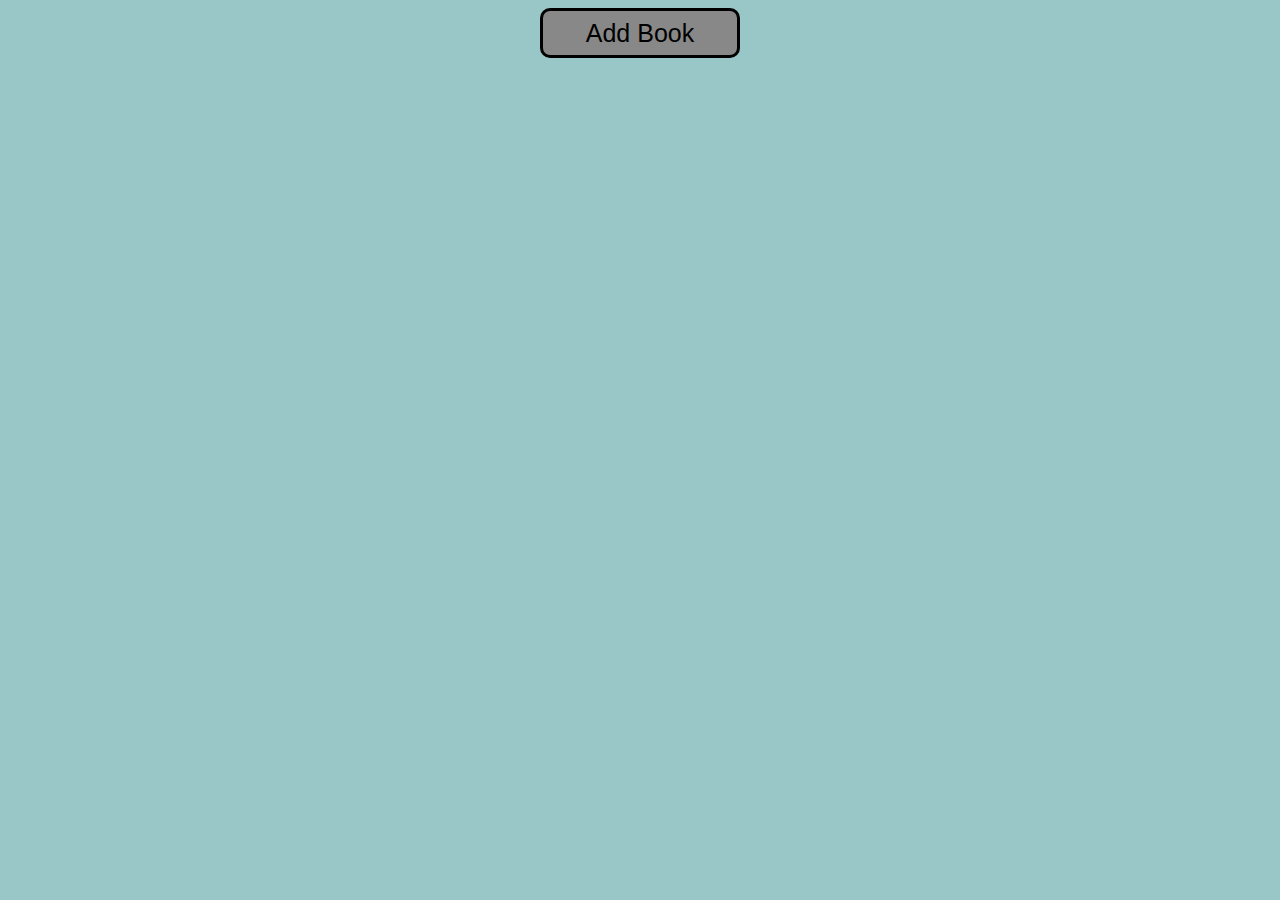
<file: JS PROJECTS/library system/index.html>
<!DOCTYPE html>
<html lang="en">
<head>
    <meta charset="UTF-8">
    <meta http-equiv="X-UA-Compatible" content="IE=edge">
    <meta name="viewport" content="width=device-width, initial-scale=1.0">
    <link rel="stylesheet" href="styles.css">
    <title>Document</title>
</head>
<body>
    <div id='newBtn-Container'>
        <button id='newBtn'>Add Book</button>
    </div>
     <div id="popUp">
        <form id='form' >
            <span class="close">&times;</span>
            <ledgend>New Book</ledgend>
            <div id='textInput'> 
                <p><input type='text' id='title' name='title' placeholder='Title'></p>
                <p><input type='text' id='author' name='author' placeholder='Author'></p>
                <p><input type='text' id='pages' name='pages' placeholder='Pages'></p>
            </div>
           
            <button type='submit' form='form' id='addBtn'>Add</button>
        </form>
    </div>
    <div id='Library-container'></div>
    <script src="library.js"></script>
</body>
</html>
</file>
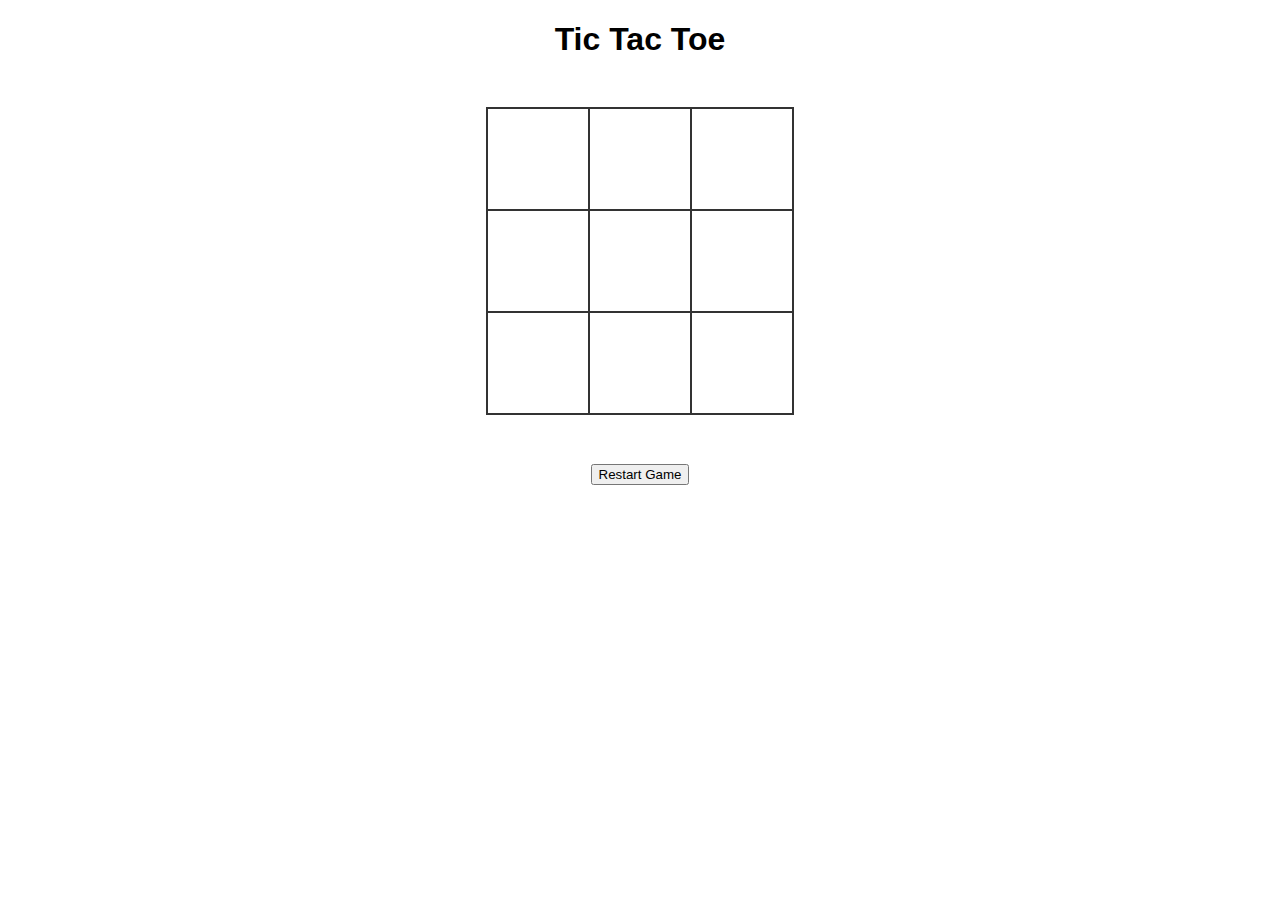
<file: JS PROJECTS/Tic Tac Toe/index.html>
<!DOCTYPE html>
<html lang="en">

<head>
    <meta charset="UTF-8">
    <meta http-equiv="X-UA-Compatible" content="IE=edge">
    <meta name="viewport" content="width=device-width, initial-scale=1.0">
    <title>Tic Tac Toe</title>
    <link rel="stylesheet" href="styles.css">
</head>

    <script src="https://unpkg.com/babel-standalone@6/babel.min.js" type="text/babel"></script>
    <script src="index.js" type="module"></script>
<body>
    <section>
        <h1>Tic Tac Toe</h1>
        <div class="game--container">
            <div data-cell-index="0" class="cell" ></div>
            <div data-cell-index="1" class="cell" ></div>
            <div data-cell-index="3" class="cell" ></div>
            <div data-cell-index="2" class="cell" ></div>
            <div data-cell-index="4" class="cell" ></div>
            <div data-cell-index="5" class="cell" ></div>
            <div data-cell-index="6" class="cell" ></div>
            <div data-cell-index="7" class="cell" ></div>
            <div data-cell-index="8" class="cell" ></div>
        </div>
        <h2 class="--status"></h2>
        <button class="game--restart" >Restart Game</button>
        <div class="result"></div>
        <!-- <div class="restart" ></div> -->
    </section>

    
</body>

</html>
</file>
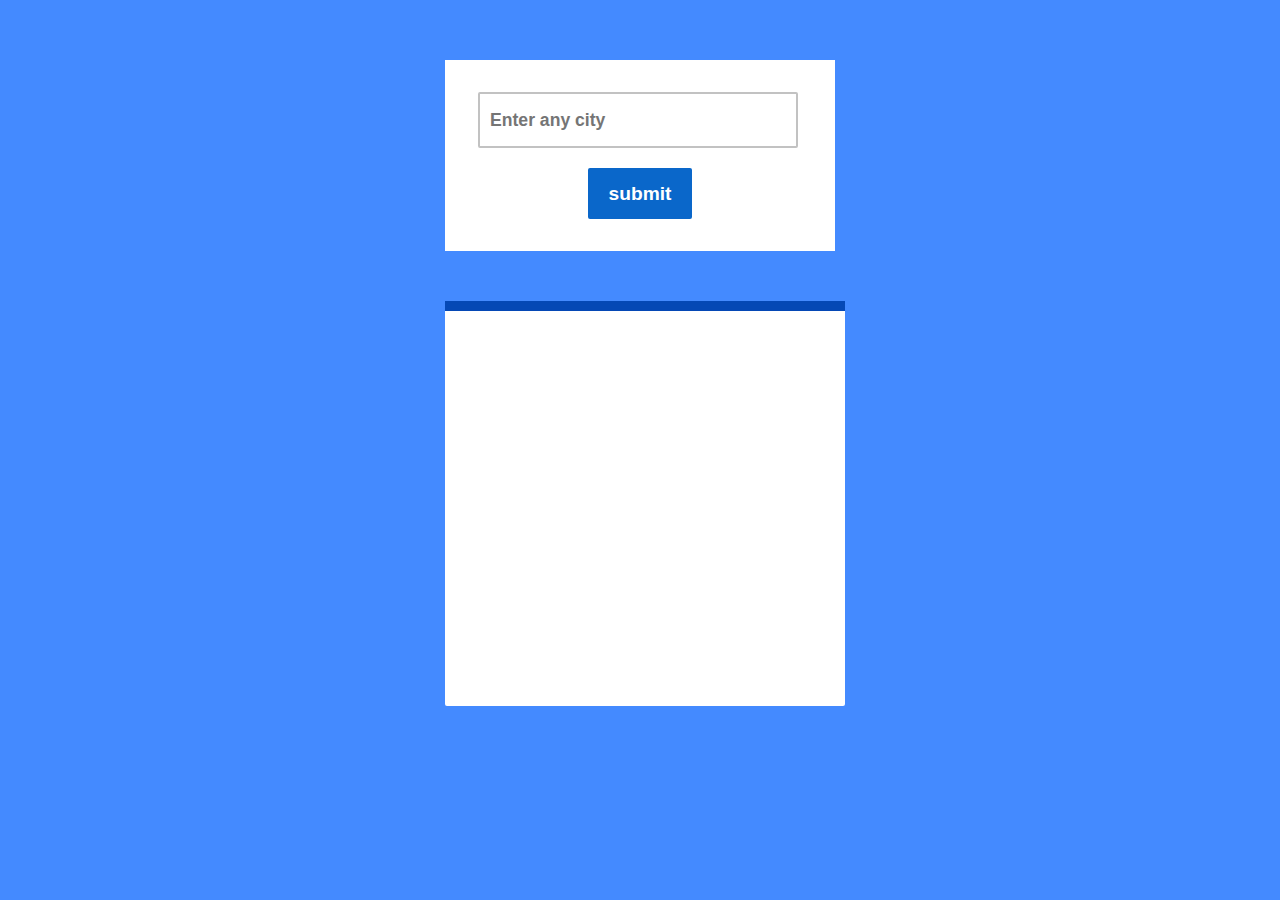
<file: JS PROJECTS/weather aplication/index.html>
<!DOCTYPE html>
<html lang="en">

<head>
    <meta charset="UTF-8">
    <meta http-equiv="X-UA-Compatible" content="IE=edge">
    <meta name="viewport" content="width=device-width, initial-scale=1.0">
    <link rel="stylesheet" href="styles.css">
    <title>Document</title>
</head>

<body>
    <div class="container-fluid">
        <section class="main">
            <section class="inputs">
                <input type="text" placeholder="Enter any city" id="cityinput">
                <input type="submit" value="submit" id="add">
            </section>
            <section class="display">
                <div class="wrapper">
                    <h2 id="cityoutput"></h2>
                    <p id="description"></p>
                    <p id="temp"></p>
                    <p id="wind"></p>
                </div>
            </section>
        </section>
    </div>
    <script src="weather.js"></script>
</body>

</html>
</file>
<file: JS PROJECTS/library system/styles.css>
body{
    background-color: #20848575;
  }
  h1 {
    display: flex;
    justify-content: center;
    font-family: 'Lucida Sans', 'Lucida Sans Regular', 'Lucida Grande', 'Lucida Sans Unicode', Geneva, Verdana, sans-serif;
    font-size: 55px;
  }
  
  #newBtn-Container {
    display: flex;
    justify-content: center;
    align-items: center;
    margin-bottom: 30px;
  }
 
  #newBtn {
    display: flex;
    justify-content: center;
    align-items: center;
    width: 200px;
    height: 50px;
    font-size: 25px;
    border-radius: 10px;
    border: solid 3px black;
    background-color: #888;
  }
  
  #Library-container {
    display: flex;
    flex-direction: row;
    flex-wrap: wrap;
  }
  
  
  
 
  .book {
    display: flex;
    flex-direction: column;
    align-items: center;
    border: 3px solid black;
    border-radius: 25px;
    height: 300px;
    width: 250px;
    padding: 15px;
    margin: 20px;
    background-color: #f30905ab;
    font-style: italic;
  }
  
  .title {
    font-size: 30px;
    font-weight: bold;
    margin-bottom: 20px;
  }
  
  .author {
    font-size: 30px;
    margin-bottom: 20px;
  }
  
  .pages {
    font-size: 25px;
    margin-bottom: 20px;
  }
  
  button:focus {outline:0;}
  
  .readBtn { 
    font-size: 20px;
    height: 35px;
    width: 110px;
    margin-bottom: 20px;
    border-radius: 10px;
    border: solid 3px black;
  }
  
  #removeBtn {
    font-size: 20px;
    height: 35px;
    width: 110px;
    border-radius: 10px;
    border: solid 3px black;
    background-color: #d7d9da;
  }
  
  #addBtn {
    font-size: 20px;
    height: 35px;
    width: 110px;
    margin-bottom: 20px;
    border-radius: 10px;
    border: solid 3px black;
  }
  
  
  input#title {
    height: 30px;
    width: 200px;
    font-size: 20px;
    border: solid 3px black;
  }
  input#author {
    height: 30px;
    width: 200px;
    font-size: 20px;
    border: solid 3px black;
  }
  input#pages {
    height: 30px;
    width: 200px;
    font-size: 20px;
    border: solid 3px black;
  }
  
  input[type=checkbox] {
    
    transform: scale(2);
  }
  #popUp {
  
    display: none; 
    position: fixed;
    z-index: 1; 
    left: 0;
    top: 0;
    width: 100%; 
    height: 100%; 
    overflow: auto; 
    background-color: rgb(0,0,0);
    background-color: rgba(0,0,0,0.4);
    font-size: 30px;
    }
    
   
  #form {
    background-color: #edd70d;
    margin: 15% auto; 
    padding: 20px;
    border: 1px solid #888;
    width: 20%; 
    border-radius: 10px;
    }
  
    
   
  .close {
    color: #aaa;
    float: right;
    font-size: 28px;
    font-weight: bold;
  }
    
  .close:hover,
  .close:focus {
    color: black;
    text-decoration: none;
    cursor: pointer;
  }
</file>
<file: JS PROJECTS/Tic Tac Toe/styles.css>
body {
    font-family: "Arial", sans-serif;
}

section {
    text-align: center;
}

.game--container {
    display: grid;
    grid-template-columns: repeat(3, auto);
    width: 306px;
    margin: 50px auto;
}

.cell {
    font-family: "Permanent Marker", cursive;
    width: 100px;
    height: 100px;
    box-shadow: 0 0 0 1px #333333;
    border: 1px solid #333333;
    cursor: pointer;
    line-height: 100px;
    font-size: 60px;
}
</file>
<file: JS PROJECTS/weather aplication/styles.css>
* {
    margin: 0;
    padding: 0;
    box-sizing: border-box;
}
body{
    background: #448aff;
}
.container-fluid{
 width: 410px;
 margin: 50px auto;
 padding: 10px;
}
.inputs {
    padding: 2rem 0 2rem 0;
    text-align: center;
    justify-content: center;
    background: white;
}
.inputs input[type="text"] {
    height: 3.5rem;
    width: 20rem;
    background: #212121;
    font-weight: bold;
    font-size: 1.1rem;
    padding: 10px;
    border: none;
    background-color: transparent;
    border: 2px solid #c2c2c2;
    border-radius: 2px;
    margin-right:4px ;
}
.inputs input[type="submit"] {
    height: 3.2rem;
    width: 6.5rem;
    background: #0a67ca;
    font-weight: bold;
    color: white;
    font-size: 1.2rem;
    margin-top: 20px;
    border: none;
    border-radius: 2px;
}
.display {
    text-align: center;
    width: 400px;
    color: #16a864;
}
.wrapper {
    margin: 0 9rem;
    background-color: white;
    height: 45vh;
    margin: 50px auto;
    border-radius: 2px;
}
.wrapper h2{
    padding: 5px 0;
    text-align: center;
    background: #0548b5;
    color: white;
    font-family: sans-serif;
  }
  .wrapper p{
    margin:20px 50px;
    margin-right: 20px;
    text-align: left;
    color: #04214c;
    font-size:23px;
  }
  .wrapper h2 span{
    font-size: 26px;
    color: #9beefb;
  }
  .wrapper p span{
    color: #90006e;
    font-size: 25px;
  }
</file>
